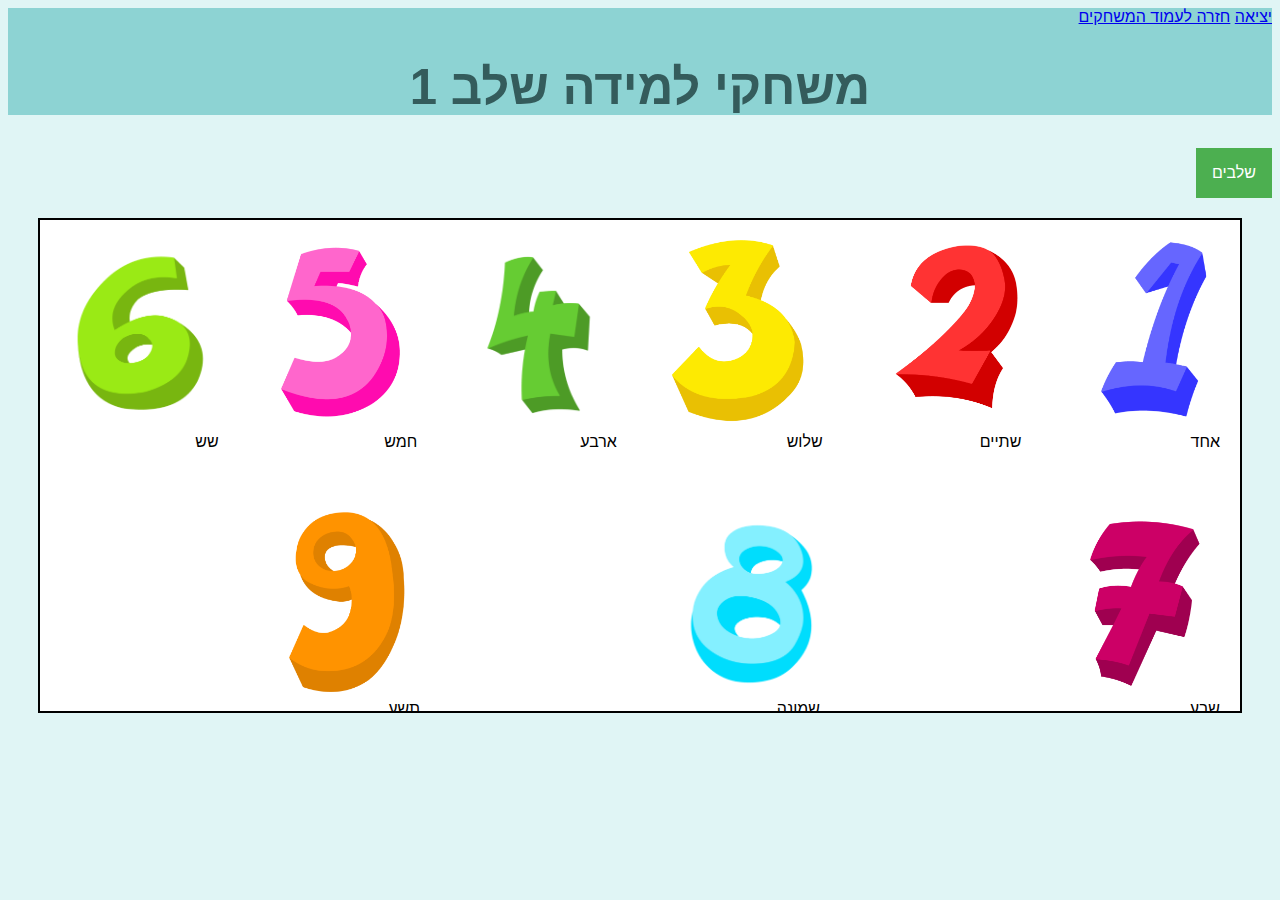
<file: html/game1.html>
<!DOCTYPE html>
<html lang="en" dir="rtl">

<head>
    <meta charset="UTF-8">
    <meta http-equiv="X-UA-Compatible" content="IE=edge">
    <meta name="viewport" content="width=device-width, initial-scale=1.0">
    <title>משחקי למידה</title>
    <link href="../css/general.css" rel="stylesheet" type="text/css" />
    <link href="../css/game1.css" rel="stylesheet" type="text/css" />

</head>

<body>
    <header class="header">
        <div>
            <a class="back_option" href="../html/index.html">יציאה</a>
            <a class="back_option" href="../html/games.html">חזרה לעמוד המשחקים</a>
            <span id='username'></span>
        </div>

        <div class="welcome_game">
            <h1>משחקי למידה שלב 1</h1>
        </div>
    </header>

    <div class="dropdown">
        <button id="stages" class="dropbtn" onclick="showDropdown()">שלבים</button>
        <div id="myDropdown" class="dropdown-content">
            <a href="./game1.html">שלב א' - מספרים</a>
            <a href="./game1_2.html">שלב ב' - אותיות בעברית</a>
            <a href="./game1_3.html">שלב ג' - אותיות באנגלית</a>
        </div>
    </div>
    <div class="grid-continer" id="grid-continer">
        <div class="grid-items grid-item1">
            <img onclick="showImgNumber('1')" id="1" src="../media/Numbers/1.png">
            <br />
            <label>אחד</label>
        </div>

        <div class="grid-items grid-item2">
            <img onclick="showImgNumber('2')" id="2" src="..//media/Numbers/2.png">
            <br />
            <label>שתיים</label>
        </div>

        <div class="grid-items grid-item3">
            <img onclick="showImgNumber('3')" id="3" src="../media/Numbers/3.png">
            <br />
            <label>שלוש</label>
        </div>

        <div class="grid-items grid-item4">
            <img  onclick="showImgNumber('4')" id="4" src="..//media/Numbers/4.png">
            <br />
            <label>ארבע</label>
        </div>

        <div class="grid-items grid-item5">
            <img onclick="showImgNumber('5')" id="5" src="..//media/Numbers/5.png">
            <br />
            <label>חמש</label>
        </div>

        <div class="grid-items grid-item6">
            <img  onclick="showImgNumber('6')" id="6" src="..//media/Numbers/6.png">
            <br />
            <label>שש</label>
        </div>

        <div class="grid-items grid-item7">
            <img onclick="showImgNumber('7')" id="7"  src="..//media/Numbers/7.png">
            <br />
            <label>שבע</label>
        </div>

        <div class="grid-items grid-item8">
            <img onclick="showImgNumber('8')" id="8" src="..//media/Numbers/8.png">
            <br />
            <label>שמונה</label>
        </div>

        <div class="grid-items grid-item9">
            <img onclick="showImgNumber('9')" id="9" src="..//media/Numbers/9.png">
            <br />
            <label>תשע</label>
        </div>
    </div>
    
    <script src="../js/game1.js" type="text/javascript" defer></script>


</body>

</html>
</file>
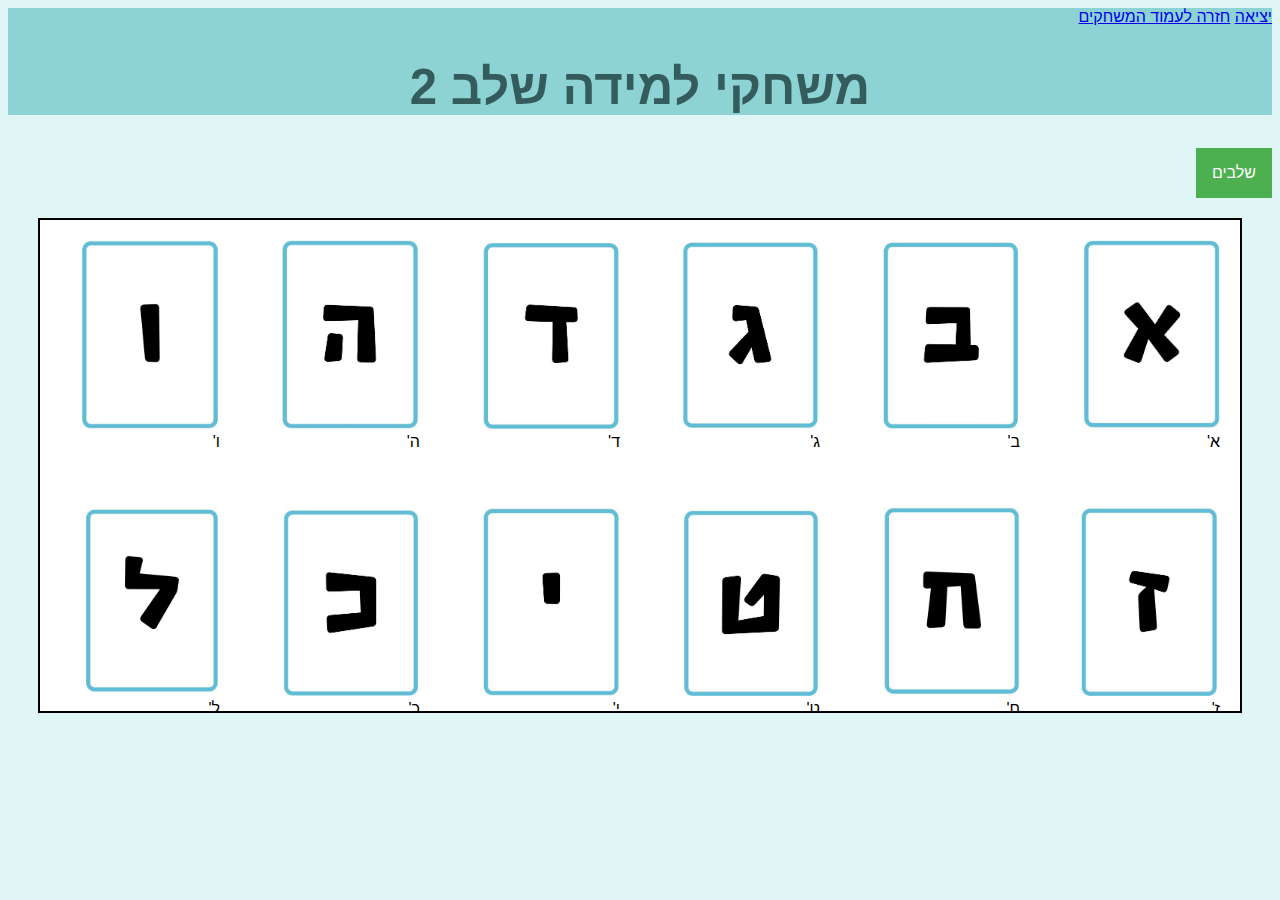
<file: html/game1_2.html>
<!DOCTYPE html>
<html lang="en" dir="rtl">

<head>
    <meta charset="UTF-8">
    <meta http-equiv="X-UA-Compatible" content="IE=edge">
    <meta name="viewport" content="width=device-width, initial-scale=1.0">
    <title>משחקי למידה</title>
    <link href="../css/general.css" rel="stylesheet" type="text/css" />
    <link href="../css/game1_2.css" rel="stylesheet" type="text/css" />

</head>

<body>
    <header class="header">
        <div>
            <a class="back_option" href="../html/index.html">יציאה</a>
            <a class="back_option" href="../html/games.html">חזרה לעמוד המשחקים</a>
            <span id='username'></span>
        </div>

        <div class="welcome_game">
            <h1>משחקי למידה שלב 2</h1>
        </div>
    </header>

    <div class="dropdown">
        <button id="stages" class="dropbtn" onclick="showDropdown()">שלבים</button>
        <div id="myDropdown" class="dropdown-content">
            <a href="./game1.html">שלב א' - מספרים</a>
            <a href="./game1_2.html">שלב ב' - אותיות בעברית</a>
            <a href="./game1_3.html">שלב ג' - אותיות באנגלית</a>
        </div>
    </div>
    <div class="grid-continer" id="grid-continer">
        <div class="grid-items grid-item1">
            <img
                onclick="showImgAlefBeit('alef')" id="alef" src="../media/alef-beit/alef.jpg">
            <br />
            <label>א'</label>
        </div>

        <div class="grid-items grid-item2">
            <img
            onclick="showImgAlefBeit('beit')" id="beit" src="../media/alef-beit/beit.jpg">
            <br />
            <label>ב'</label>
        </div>

        <div class="grid-items grid-item3">
            <img
            onclick="showImgAlefBeit('gimel')" id="gimel" src="../media/alef-beit/gimel.jpg">
            <br />
            <label>ג'</label>
        </div>

        <div class="grid-items grid-item4">
            <img
            onclick="showImgAlefBeit('daled')" id="daled" src="../media/alef-beit/daled.jpg">
            <br />
            <label>ד'</label>
        </div>

        <div class="grid-items grid-item5">
            <img
            onclick="showImgAlefBeit('hei')" id="hei" src="../media/alef-beit/hei.jpg">
            <br />
            <label>ה'</label>
        </div>

        <div class="grid-items grid-item6">
            <img onclick="showImgAlefBeit('vav')" id="vav" src="../media/alef-beit/vav.jpg">
            <br />
            <label>ו'</label>
        </div>

        <div class="grid-items grid-item7">
            <img onclick="showImgAlefBeit('zain')" id="zain" src="../media/alef-beit/zain.jpg">
            <br />
            <label>ז'</label>
        </div>

        <div class="grid-items grid-item8">
            <img onclick="showImgAlefBeit('ceit')" id="ceit" src="../media/alef-beit/ceit.jpg">
            <br />
            <label>ח'</label>
        </div>

        <div class="grid-items grid-item9">
            <img onclick="showImgAlefBeit('teit')" id="teit" src="../media/alef-beit/teit.jpg">
            <br />
            <label>ט'</label>
        </div>

        <div class="grid-items grid-item9">
            <img onclick="showImgAlefBeit('yud')" id="yud" src="../media/alef-beit/yud.jpg">
            <br />
            <label>י'</label>
        </div>

        <div class="grid-items grid-item9">
            <img onclick="showImgAlefBeit('kaf')" id="kaf" src="../media/alef-beit/kaf.jpg">
            <br />
            <label>כ'</label>
        </div>

        <div class="grid-items grid-item9">
            <img onclick="showImgAlefBeit('lamed')" id="lamed" src="../media/alef-beit/lamed.jpg">
            <br />
            <label>ל'</label>
        </div>

        <div class="grid-items grid-item7">
            <img onclick="showImgAlefBeit('mem')" id="mem" src="../media/alef-beit/mem.jpg">
            <br />
            <label>מ'</label>
        </div>

        <div class="grid-items grid-item8">
            <img onclick="showImgAlefBeit('nun')" id="nun" src="../media/alef-beit/nun.jpg">
            <br />
            <label>נ'</label>
        </div>

        <div class="grid-items grid-item9">
            <img onclick="showImgAlefBeit('samech')" id="samech" src="../media/alef-beit/samech.jpg">
            <br />
            <label>ס'</label>
        </div>

        <div class="grid-items grid-item9">
            <img onclick="showImgAlefBeit('hain')" id="hain" src="../media/alef-beit/hain.jpg">
            <br />
            <label>ע'</label>
        </div>

        <div class="grid-items grid-item9">
            <img onclick="showImgAlefBeit('pei')" id="pei" src="../media/alef-beit/pei.jpg">
            <br />
            <label>פ'</label>
        </div>

        <div class="grid-items grid-item9">
            <img onclick="showImgAlefBeit('tsadik')" id="tsadik" src="../media/alef-beit/tsadik.jpg">
            <br />
            <label>צ'</label>
        </div>

        <div class="grid-items grid-item9">
            <img onclick="showImgAlefBeit('kuf')" id="kuf" src="../media/alef-beit/kuf.jpg">
            <br />
            <label>ק'</label>
        </div>

        <div class="grid-items grid-item9">
            <img onclick="showImgAlefBeit('reysh')" id="reysh" src="../media/alef-beit/reysh.jpg">
            <br />
            <label>ר'</label>
        </div>

        <div class="grid-items grid-item9">
            <img onclick="showImgAlefBeit('shin')" id="shin" src="../media/alef-beit/shin.jpg">
            <br />
            <label>ש'</label>
        </div>

        <div class="grid-items grid-item9">
            <img onclick="showImgAlefBeit('taf')" id="taf" src="../media/alef-beit/taf.jpg">
            <br />
            <label>ת'</label>
        </div>
    </div>
    <script src="../js/game1_2.js" type="text/javascript" defer></script>

</body>

</html>
</file>
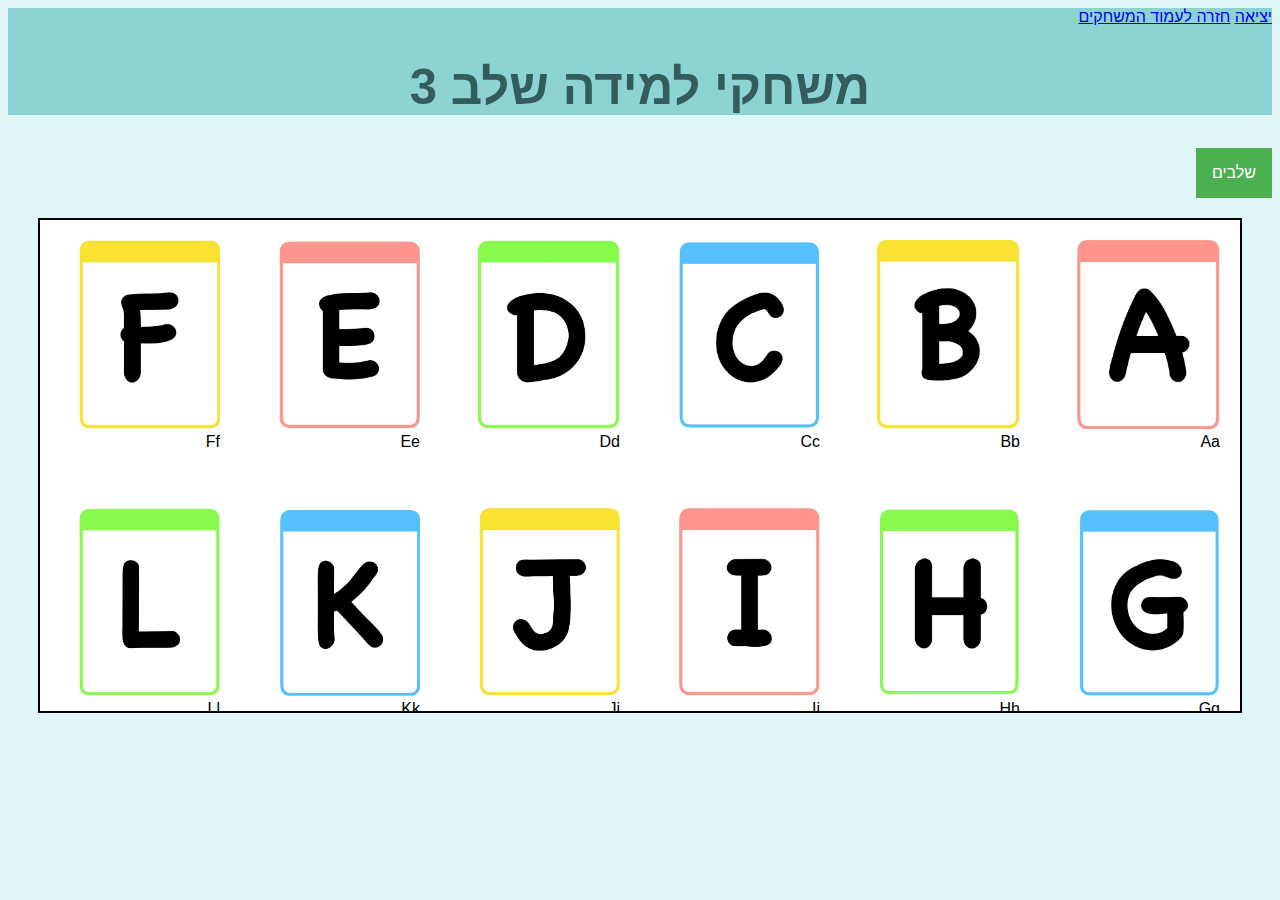
<file: html/game1_3.html>
<!DOCTYPE html>
<html lang="en" dir="rtl">

<head>
    <meta charset="UTF-8">
    <meta http-equiv="X-UA-Compatible" content="IE=edge">
    <meta name="viewport" content="width=device-width, initial-scale=1.0">
    <title>משחקי למידה</title>
    <link href="../css/general.css" rel="stylesheet" type="text/css" />
    <link href="../css/game1_3.css" rel="stylesheet" type="text/css" />

</head>

<body>
    <header class="header">
        <div>
            <a class="back_option" href="../html/index.html">יציאה</a>
            <a class="back_option" href="../html/games.html">חזרה לעמוד המשחקים</a>
            <span id='username'></span>
        </div>

        <div class="welcome_game">
            <h1>משחקי למידה שלב 3</h1>
        </div>
    </header>


    <div class="dropdown">
        <button id="stages" class="dropbtn" onclick="showDropdown()">שלבים</button>
        <div id="myDropdown" class="dropdown-content">
            <a href="./game1.html">שלב א' - מספרים</a>
            <a href="./game1_2.html">שלב ב' - אותיות בעברית</a>
            <a href="./game1_3.html">שלב ג' - אותיות באנגלית</a>
        </div>
    </div>
    <div class="grid-continer" id="grid-continer">
        <div class="grid-items grid-item1">
            <img
                onclick="showImgABC('Aa')" id="Aa" src="../media/ABC/Aa.jpg">
            <br />
            <label>Aa</label>
        </div>

        <div class="grid-items grid-item2">
            <img
                onclick="showImgABC('Bb')" id="Bb" src="../media/ABC/Bb.jpg">
            <br />
            <label>Bb</label>
        </div>

        <div class="grid-items grid-item3">
            <img
                onclick="showImgABC('Cc')" id="Cc" src="../media/ABC/C.jpg">
            <br />
            <label>Cc</label>
        </div>

        <div class="grid-items grid-item4">
            <img
                onclick="showImgABC('Dd')" id="Dd" src="../media/ABC/D.jpg">
            <br />
            <label>Dd</label>
        </div>

        <div class="grid-items grid-item5">
            <img
                onclick="showImgABC('Ee')" id="Ee" src="../media/ABC/E.jpg">
            <br />
            <label>Ee</label>
        </div>

        <div class="grid-items grid-item6">
            <img onclick="showImgABC('Ff')" id="Ff" src="../media/ABC/F.jpg">
            <br />
            <label>Ff</label>
        </div>

        <div class="grid-items grid-item7">
            <img onclick="showImgABC('Gg')" id="Gg" src="../media/ABC/G.jpg">
            <br />
            <label>Gg</label>
        </div>

        <div class="grid-items grid-item8">
            <img onclick="showImgABC('Hh')" id="Hh" src="../media/ABC/H.jpg">
            <br />
            <label>Hh</label>
        </div>

        <div class="grid-items grid-item9">
            <img onclick="showImgABC('Ii')" id="Ii" src="../media/ABC/I.jpg">
            <br />
            <label>Ii</label>
        </div>

        <div class="grid-items grid-item9">
            <img onclick="showImgABC('Jj')" id="Jj" src="../media/ABC/J.jpg">
            <br />
            <label>Jj</label>
        </div>

        <div class="grid-items grid-item9">
            <img onclick="showImgABC('Kk')" id="Kk" src="../media/ABC/K.jpg">
            <br />
            <label>Kk</label>
        </div>

        <div class="grid-items grid-item9">
            <img onclick="showImgABC('Ll')" id="Ll" src="../media/ABC/L.jpg">
            <br />
            <label>Ll</label>
        </div>

        <div class="grid-items grid-item8">
            <img onclick="showImgABC('Mm')" id="Mm" src="../media/ABC/M.jpg">
            <br />
            <label>Mm</label>
        </div>

        <div class="grid-items grid-item9">
            <img onclick="showImgABC('Nn')" id="Nn" src="../media/ABC/N.jpg">
            <br />
            <label>Nn</label>
        </div>

        <div class="grid-items grid-item9">
            <img onclick="showImgABC('Oo')" id="Oo" src="../media/ABC/O.jpg">
            <br />
            <label>Oo</label>
        </div>

        <div class="grid-items grid-item9">
            <img onclick="showImgABC('Pp')" id="Pp" src="../media/ABC/P.jpg">
            <br />
            <label>Pp</label>
        </div>

        <div class="grid-items grid-item9">
            <img onclick="showImgABC('Qq')" id="Qq" src="../media/ABC/Q.jpg">
            <br />
            <label>Qq</label>
        </div>

        <div class="grid-items grid-item9">
            <img onclick="showImgABC('Rr')" id="Rr" src="../media/ABC/R.jpg">
            <br />
            <label>Rr</label>
        </div>

        <div class="grid-items grid-item9">
            <img onclick="showImgABC('Ss')" id="Ss" src="../media/ABC/S.jpg">
            <br />
            <label>Ss</label>
        </div>

        <div class="grid-items grid-item9">
            <img onclick="showImgABC('Tt')" id="Tt" src="../media/ABC/T.jpg">
            <br />
            <label>Tt</label>
        </div>

        <div class="grid-items grid-item8">
            <img onclick="showImgABC('Uu')" id="Uu" src="../media/ABC/U.jpg">
            <br />
            <label>Uu</label>
        </div>

        <div class="grid-items grid-item9">
            <img onclick="showImgABC('Vv')" id="Vv" src="../media/ABC/V.jpg">
            <br />
            <label>Vv</label>
        </div>

        <div class="grid-items grid-item9">
            <img onclick="showImgABC('Ww')" id="Ww" src="../media/ABC/W.jpg">
            <br />
            <label>Ww</label>
        </div>

        <div class="grid-items grid-item9">
            <img onclick="showImgABC('Xx')" id="Xx" src="../media//ABC/X.jpg">
            <br />
            <label>Xx</label>
        </div>

        <div class="grid-items grid-item9">
            <img onclick="showImgABC('Yy')" id="Yy" src="../media/ABC/Y.jpg">
            <br />
            <label>Yy</label>
        </div>

        <div class="grid-items grid-item9">
            <img onclick="showImgABC('Zz')" id="Zz" src="../media/ABC/Z.jpg">
            <br />
            <label>Zz</label>
        </div>
    </div>
    
    <script src="../js/game1_3.js" type="text/javascript" defer></script>

</body>

</html>
</file>
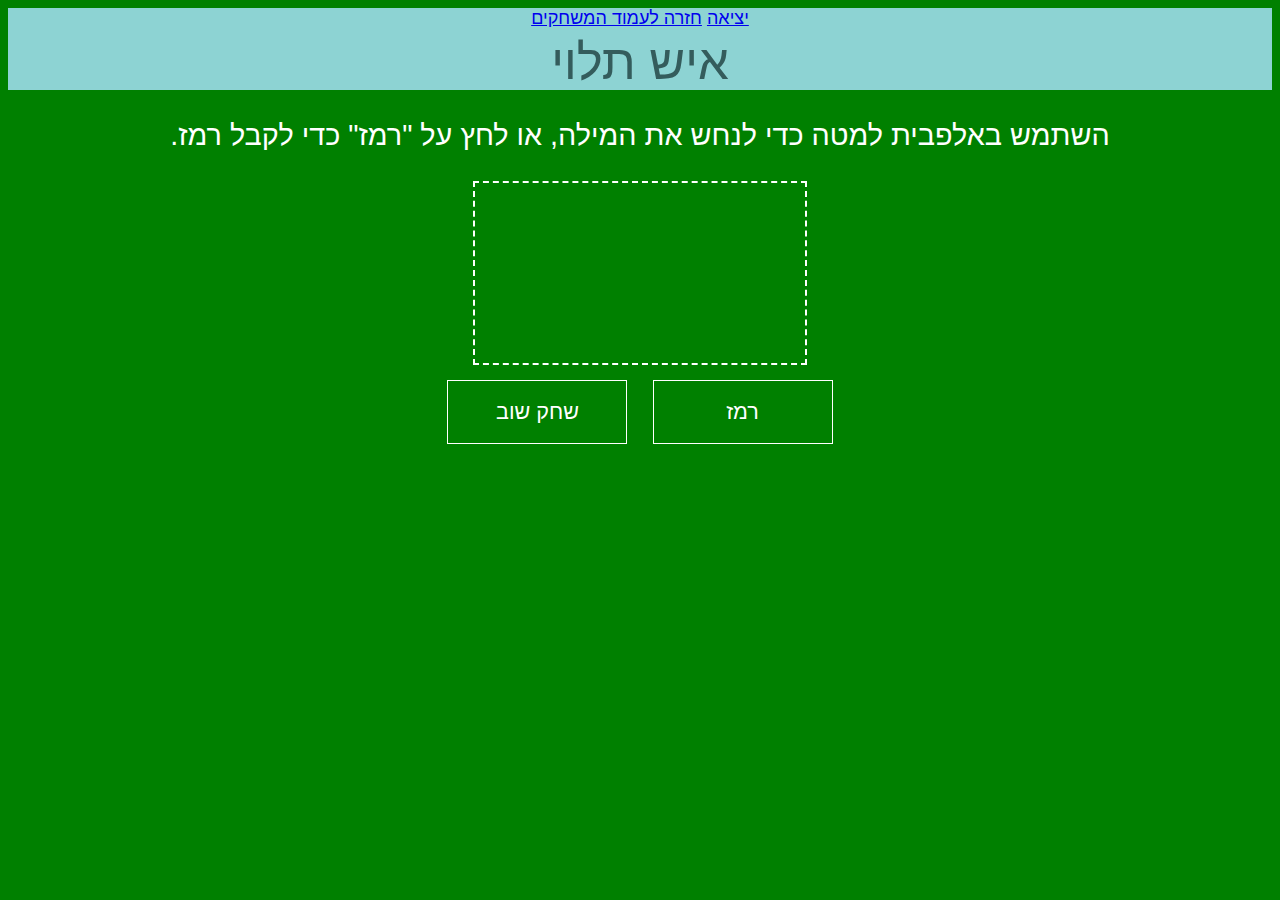
<file: html/game2.html>
<!DOCTYPE html>
<html lang="en" dir="rtl">

<head>
    <meta charset="UTF-8">
    <meta http-equiv="X-UA-Compatible" content="IE=edge">
    <meta name="viewport" content="width=device-width, initial-scale=1.0">
    <title>איש תלוי</title>
    <link href="../css/general.css" rel="stylesheet" type="text/css" />
    <link href="../css/game2.css" rel="stylesheet" type="text/css" />
</head>

<body>
    <header class="header">
        <div>
            <a class="back_option" href="../html/index.html">יציאה</a>
            <a class="back_option" href="../html/games.html">חזרה לעמוד המשחקים</a>
            <span id='username'></span>
        </div>

        <div class="welcome_game">
            <h1>איש תלוי</h1>
        </div>
    </header>

    <div class="wrapper">
        <p>השתמש באלפבית למטה כדי לנחש את המילה, או לחץ על "רמז" כדי לקבל רמז. </p>
    </div>
    <div class="wrapper">
        <div id="buttons">
        </div>
        <p id="catagoryName"></p>
        <div id="hold">
        </div>
        <p id="mylives"></p>
        <p id="clue"></p>
        <canvas id="stickman">This Text will show if the Browser does NOT support HTML5 Canvas tag</canvas>
        <div class="container">
            <button id="hint">רמז</button>
            <button id="reset">שחק שוב</button>
        </div>
    </div>

    <script src="../js/game2.js" type="text/javascript" defer></script>

</body>

</html>
</file>
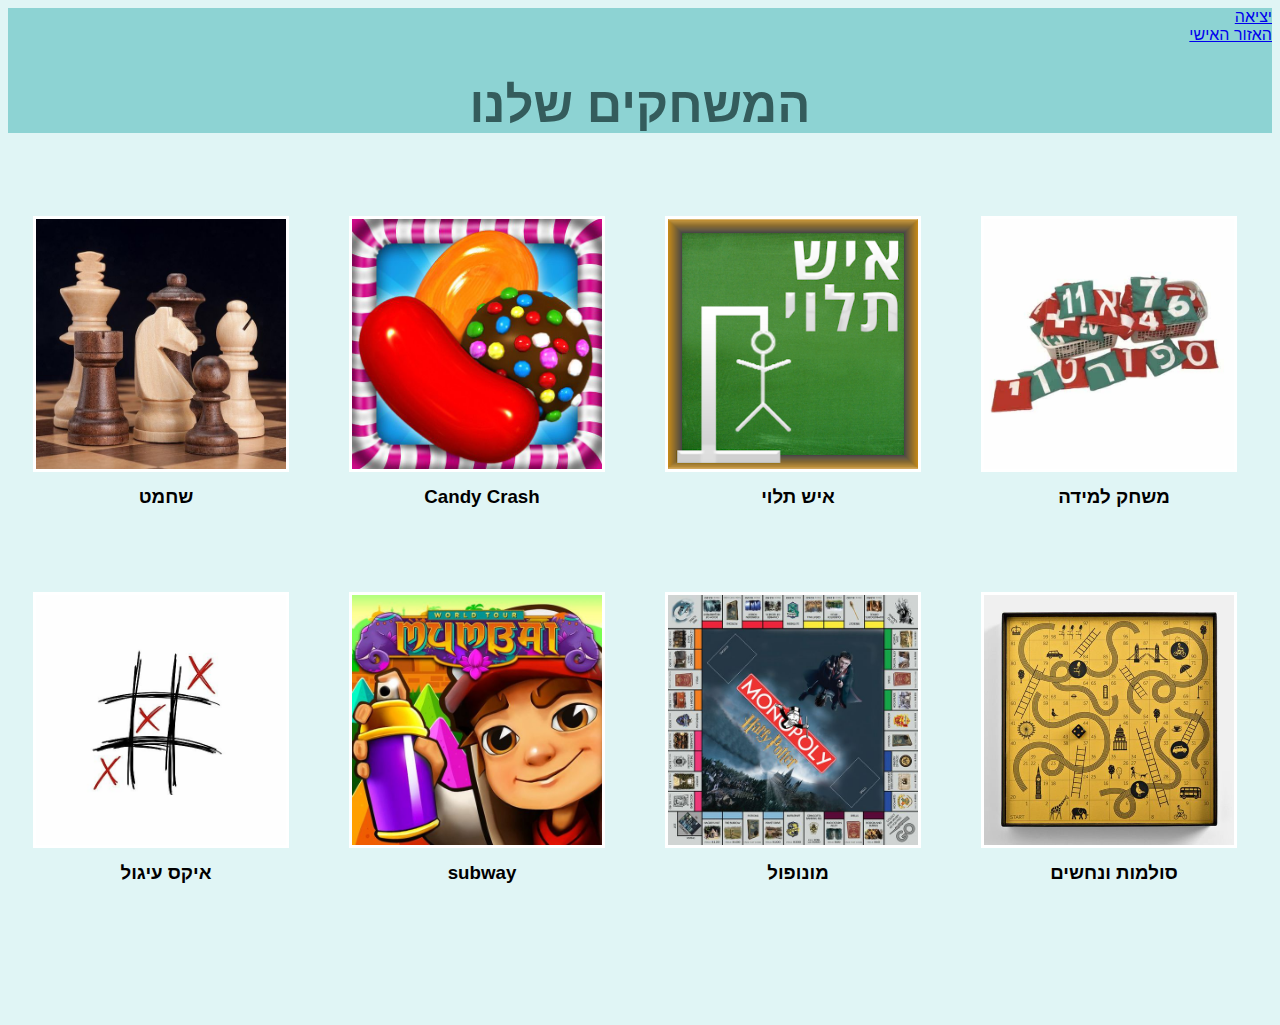
<file: html/games.html>
<!DOCTYPE html>
<html lang="en" dir="rtl">

<head>
	<meta charset="UTF-8">
	<meta http-equiv="X-UA-Compatible" content="IE=edge">
	<meta name="viewport" content="width=device-width, initial-scale=1.0">
	<title>משחקים</title>
	<link href="../css/games.css" rel="stylesheet" type="text/css" />
	<link href="../css/general.css" rel="stylesheet" type="text/css" />

</head>

<body>

	<!-- header -->
	<header class="header">
		<div>
			<a class="back_option" href="../html/index.html">יציאה</a>
			<span id='username'></span>
		</div>

		<div>
			<a class="back_option" href="../html/PrivateArea.html">האזור האישי</a>
			<span id='username'></span>
		</div>

		<div class="welcome_game">
			<h1>המשחקים שלנו</h1>
		</div>

	</header>
	<!--/header-->

	<!-- body-content -->
	<div class="body-content">
		<div class="section-inner">

			<!-- line 1 of games -->
			<div class="quarters clearfix">

				<!-- one-quarter -->
				<div class="one-quarter mobile-collapse">
					<a href="./game1.html"><img src="../media/learningGame.jpg" alt="learningGame"></a>
					<h3 class="head-game">משחק למידה</h3>
				</div>
				<!--/one-quarter-->

				<!-- one-quarter -->
				<div class="one-quarter mobile-collapse">
					<a href="./game2.html"><img src="../media/hungman.png" alt="hungman"></a>
					<h3 class="head-game">איש תלוי</h3>
				</div>
				<!--/one-quarter-->

				<!-- one-quarter -->
				<div class="one-quarter mobile-collapse">
					<img src="../media/candycrash.jpg" alt="candycrash" onclick="alertComingSoon()">
					<h3 class="head-game">Candy Crash</h3>
				</div>
				<!--/one-quarter-->

				<!-- one-quarter -->
				<div class="one-quarter one-quarter-last mobile-collapse">
					<img src="../media/chess.jpg" alt="chess" onclick="alertComingSoon()">
					<h3 class="head-game">שחמט</h3>
				</div>
				<!--/one-quarter-->

			</div>
			<!--/line 1 of games-->

			<!-- line 2 of games -->
			<div class="quarters clearfix">

				<!-- one-quarter -->
				<div class="one-quarter mobile-collapse">
					<img src="../media/laddersAndSnakes.jpg" alt="laddersAndSnakes" onclick="alertComingSoon()">
					<h3 class="head-game">סולמות ונחשים</h3>
				</div>
				<!--/one-quarter-->

				<!-- one-quarter -->
				<div class="one-quarter mobile-collapse">
					<img src="../media/monopoly.jpg" alt="monopoly" onclick="alertComingSoon()">
					<h3 class="head-game">מונופול</h3>
				</div>
				<!--/one-quarter-->

				<!-- one-quarter -->
				<div class="one-quarter mobile-collapse">
					<img src="../media/subway.jpg" alt="subway" onclick="alertComingSoon()">
					<h3 class="head-game">subway</h3>
				</div>
				<!--/one-quarter-->

				<!-- one-quarter -->
				<div class="one-quarter one-quarter-last mobile-collapse">
					<img src="../media/TICTacToe2.jpg" alt="TICTacToe" onclick="alertComingSoon()">
					<h3 class="head-game">איקס עיגול</h3>
				</div>
				<!--/one-quarter-->

			</div>
			<!--/line 2 of games-->
		</div>
	</div>
	<script src="../js/games.js" type="text/javascript" defer></script>
</body>

</html>
</file>
<file: css/general.css>
* {
  font-family: 'Trebuchet MS', 'Lucida Sans Unicode', 'Lucida Grande', 'Lucida Sans', Arial, sans-serif;
}

body {
  direction: rtl;
  background-color: rgb(224, 245, 245);
  background-size: cover;
  background-attachment: fixed;
}

p {
  color: white;
}


header {
  color: rgb(52, 92, 92);
  width: 100%;
  margin: 0;
  background-color: #8dd3d3;
}

header h1 {
  text-align: center;
  font-size: 1.3cm;
}
</file>
<file: css/game1.css>
.back_option {
    display: inline-block;
}

.grid-continer{
    width:auto;
    height: 13cm;
    margin-left: 30px;
    margin-right: 30px;
    margin-top: 20px;
    display: flex;
    align-items: center;
    justify-content: space-around;
    flex-wrap: wrap;
    overflow: scroll;
    border: 2px solid;
    background-color: white;
}

.grid-items {
    flex: 1;
    padding: 20px;
    width: 10cm;
    height: 6cm;
}

.grid-items img {
    width: auto;
    height: 5cm;
}

@media screen and (max-width: 600px) {
    h1 {
        font-size: 45px;
    }
}



/*תפריט*/
.dropbtn {
    background-color: #4CAF50;
    color: white;
    padding: 16px;
    font-size: 16px;
    border: none;
    cursor: pointer;
}

.dropbtn:hover,
.dropbtn:focus {
    background-color: #3e8e41;
}

.dropdown {
    position: relative;
    display: inline-block;
}

.dropdown-content {
    display: none;
    position: absolute;
    background-color: #f9f9f9;
    min-width: 160px;
    overflow: auto;
    box-shadow: 0px 8px 16px 0px rgba(0, 0, 0, 0.2);
}

.dropdown-content a {
    color: black;
    padding: 12px 16px;
    text-decoration: none;
    display: block;
}

.dropdown-content a:hover {
    background-color: #f1f1f1
}

.show {
    display: block;
}

.back_option {
    right: 10px;
    top: 5px;
    display: inline-block;
}

#username {
    float: left;
    margin-top: 0px;
    font-size: 20px;
}
</file>
<file: css/game1_2.css>
.back_option {
    display: inline-block;
}

.grid-continer{
    width:auto;
    height: 13cm;
    margin-left: 30px;
    margin-right: 30px;
    margin-top: 20px;
    display: flex;
    align-items: center;
    justify-content: space-around;
    flex-wrap: wrap;
    overflow: scroll;
    border: 2px solid;
    background-color: white;
}

.grid-items {
    flex: 1;
    padding: 20px;
    width: 10cm;
    height: 6cm;
}

.grid-items img {
    width: auto;
    height: 5cm;
}

.lable{
    text-align: center;
}

@media screen and (max-width: 600px) {
    h1 {
        font-size: 45px;
    }
}


/*תפריט*/
.dropbtn {
    background-color: #4CAF50;
    color: white;
    padding: 16px;
    font-size: 16px;
    border: none;
    cursor: pointer;
}

.dropbtn:hover,
.dropbtn:focus {
    background-color: #3e8e41;
}

.dropdown {
    position: relative;
    display: inline-block;
}

.dropdown-content {
    display: none;
    position: absolute;
    background-color: #f9f9f9;
    min-width: 160px;
    overflow: auto;
    box-shadow: 0px 8px 16px 0px rgba(0, 0, 0, 0.2);
}

.dropdown-content a {
    color: black;
    padding: 12px 16px;
    text-decoration: none;
    display: block;
}

.dropdown-content a:hover {
    background-color: #f1f1f1
}

.show {
    display: block;
}

.back_option {
    right: 10px;
    top: 5px;
    display: inline-block;
}

#username {
    float: left;
    margin-top: 0px;
    font-size: 20px;
}
</file>
<file: css/game1_3.css>
.back_option {
    display: inline-block;
}

.grid-continer{
    width:auto;
    height: 13cm;
    margin-left: 30px;
    margin-right: 30px;
    margin-top: 20px;
    display: flex;
    align-items: center;
    justify-content: space-around;
    flex-wrap: wrap;
    overflow: scroll;
    border: 2px solid;
    background-color: white;
}

.grid-items{
    flex:1;
    padding: 20px;
    width: 10cm;
    height: 6cm;
}

.grid-items img{
    width: auto;
    height: 5cm;
}

@media screen and (max-width: 600px){
    h1{
        font-size: 45px;
    }
}



/*תפריט*/
.dropbtn {
    background-color: #4CAF50;
    color: white;
    padding: 16px;
    font-size: 16px;
    border: none;
    cursor: pointer;
}

.dropbtn:hover,
.dropbtn:focus {
    background-color: #3e8e41;
}

.dropdown {
    position: relative;
    display: inline-block;
}

.dropdown-content {
    display: none;
    position: absolute;
    background-color: #f9f9f9;
    min-width: 160px;
    overflow: auto;
    box-shadow: 0px 8px 16px 0px rgba(0, 0, 0, 0.2);
}

.dropdown-content a {
    color: black;
    padding: 12px 16px;
    text-decoration: none;
    display: block;
}

.dropdown-content a:hover {
    background-color: #f1f1f1
}

.show {
    display: block;
}

.back_option {
    right: 10px;
    top: 5px;
    display: inline-block;
}

#username {
    float: left;
    margin-top: 0px;
    font-size: 20px;
}
</file>
<file: css/game2.css>
.back_option {
    display: inline-block;
}

/* Variabes */
/* $orange: #ffa600;
$green: #c1d72e;
$blue: #82d2e5;
$grey:#f3f3f3;
$white: #fff;
$base-color:$green ; */

/* Mixin's */

@mixin transition {
    -webkit-transition: all 0.5s ease-in-out;
    -moz-transition: all 0.5s ease-in-out;
    transition: all 0.5s ease-in-out;
}

@mixin clear {
    &:after {
        content: "";
        display: table;
        clear: both;
    }
}

@mixin box-size {
    -webkit-box-sizing: border-box;
    -moz-box-sizing: border-box;
    box-sizing: border-box;
}

@mixin transition {
    -webkit-transition: all 0.3s ease-in-out;
    -moz-transition: all 0.3s ease-in-out;
    transition: all 0.3s ease-in-out;
}

@mixin fade {
    -moz-transition: all 1s ease-in;
    -moz-transition: all 0.3s ease-in-out;
    -webkit-transition: all 0.3s ease-in-out;
}

@mixin opacity {
    opacity: 0.4;
    filter: alpha(opacity=40);
    @include fade;
}

@mixin corners ($radius) {
    -moz-border-radius: $radius;
    -webkit-border-radius: $radius;
    border-radius: $radius;
    -khtml-border-radius: $radius;
}

body {
    background: green;
    font-family: "HelveticaNeue-Light", "Helvetica Neue Light", "Helvetica Neue", Helvetica, Arial, "Lucida Grande", sans-serif;
    color: #fff;
    height: 100%;
    text-align: center;
    font-size: 18px;
}

.wrappper {
    @include clear;
    width: 100%;
    margin: 0 auto;
}


canvas {
    color: #fff;
    border: #fff dashed 2px;
    padding: 15px;
}

h1,
h2,
h3 {
    font-family: 'Roboto', sans-serif;
    font-weight: 100;
    text-transform: uppercase;
    margin: 5px 0;
}

h1 {
    font-size: 2.6em;
}

h2 {
    font-size: 1.6em;
}

p {
    font-size: 1.6em;
}

#alphabet {
    @include clear;
    margin: 15px auto;
    padding: 0;
    max-width: 900px;
}

#alphabet li {
    float: left;
    margin: 0 10px 10px 0;
    list-style: none;
    width: 35px;
    height: 30px;
    padding-top: 10px;
    background: #fff;
    color: green;
    cursor: pointer;
    @include corners(5px);
    border: solid 1px #fff;
}

#alphabet li:hover {
    background: green;
    border: solid 1px #fff;
    color: #fff;
}

#my-word {
    margin: 0;
    display: block;
    padding: 0;
    display: block;
}

#my-word li {
    position: relative;
    list-style: none;
    margin: 0;
    display: inline-block;
    padding: 0 10px;
    font-size: 1.6em;
}

.active {
    @include opacity;
    cursor: default;

}

.active:hover {
    @include fade;
    @include opacity;
}

#mylives {
    font-size: 1.6em;
    text-align: center;
    display: block;
}

button {
    @include corners (5px);
    background: green;
    color: #fff;
    border: solid 1px #fff;
    text-decoration: none;
    cursor: pointer;
    font-size: 1.2em;
    padding: 18px 10px;
    width: 180px;
    margin: 10px;
    outline: none;
}

button:hover {
    @include transition;
    background: #fff;
    border: solid 1px #fff;
    color: green;
}

@media (max-width: 767px) {
    #alphabet {
        padding: 0 0 0 15px;
    }
}

@media (max-width: 480px) {
    #alphabet {
        padding: 0 0 0 25px;
    }
}

.back_option {
    right: 10px;
    top: 5px;
    display: inline-block;
}

#username {
    float: left;
    margin-top: 0px;
    font-size: 20px;
}
</file>
<file: css/games.css>
/* Body Content */
div.body-content {
	padding: 50px 0;
}

/* quarters */
div.quarters {
	padding-bottom: 50px;
	justify-content: space-between;
	display: flex;
	flex-wrap: wrap;
}

div.one-quarter {
	box-sizing: border-box;
	margin-bottom: 15px;
	width: 25%;
}

div.one-quarter-last {
	margin: 0;
}

img {
	max-width: 100%;
	height: 250px;
	width: 250px;
	margin: 0 10px 10px 0;
	border: solid 3px #fff;
}

h3.head-game,
.one-quarter {
	text-align: center;
	margin-top: 0;
}

.back_option {
	right: 10px;
	top: 5px;
	display: inline-block;
}

#username {
	float: left;
	margin-top: 0px;
	font-size: 20px;
}
</file>
